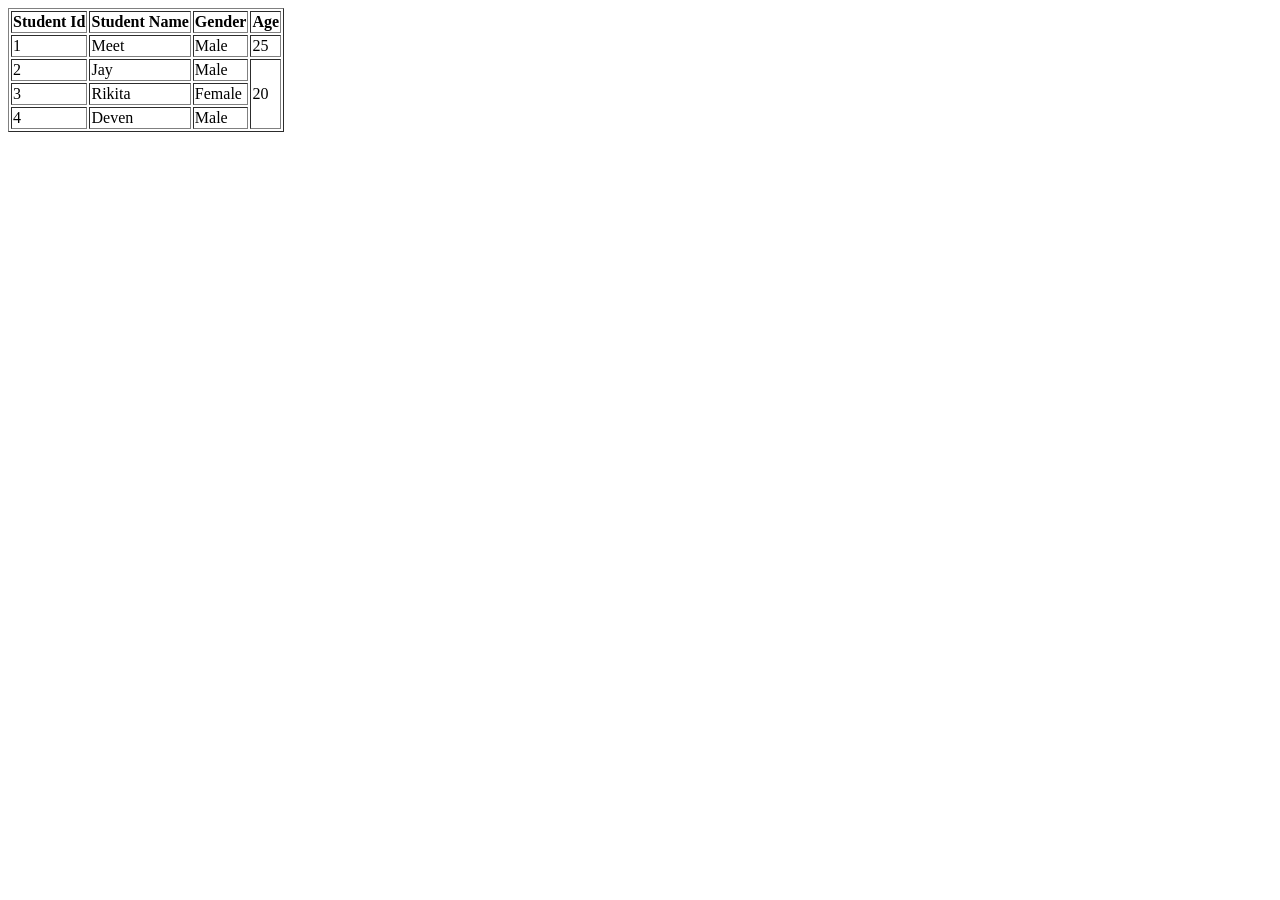
<file: demo.html>
<!DOCTYPE html>
<html lang="en">
<head>
    <meta charset="UTF-8">
    <meta name="viewport" content="width=device-width, initial-scale=1.0">
    <title>Table Demo</title>
</head>
<body>
    <table border="1">
        <thead>
            <th>Student Id</th>
            <th>Student Name</th>
            <th>Gender</th>
            <th>Age</th>
        </thead>
        <tbody>
            <tr>
                <td>1</td>
                <td>Meet</td>
                <td>Male</td>
                <td>25</td>
            </tr>
             <tr>
                <td>2</td>
                <td>Jay</td>
                <td>Male</td>
                <td rowspan="3">20</td>
            </tr>
             <tr>
                <td>3</td>
                <td>Rikita</td>
                <td>Female</td>
                
            </tr>
             <tr>
                <td>4</td>
                <td>Deven</td>
                <td>Male</td>
    
            </tr>
        </tbody>
    </table>
</body>
</html>
</file>
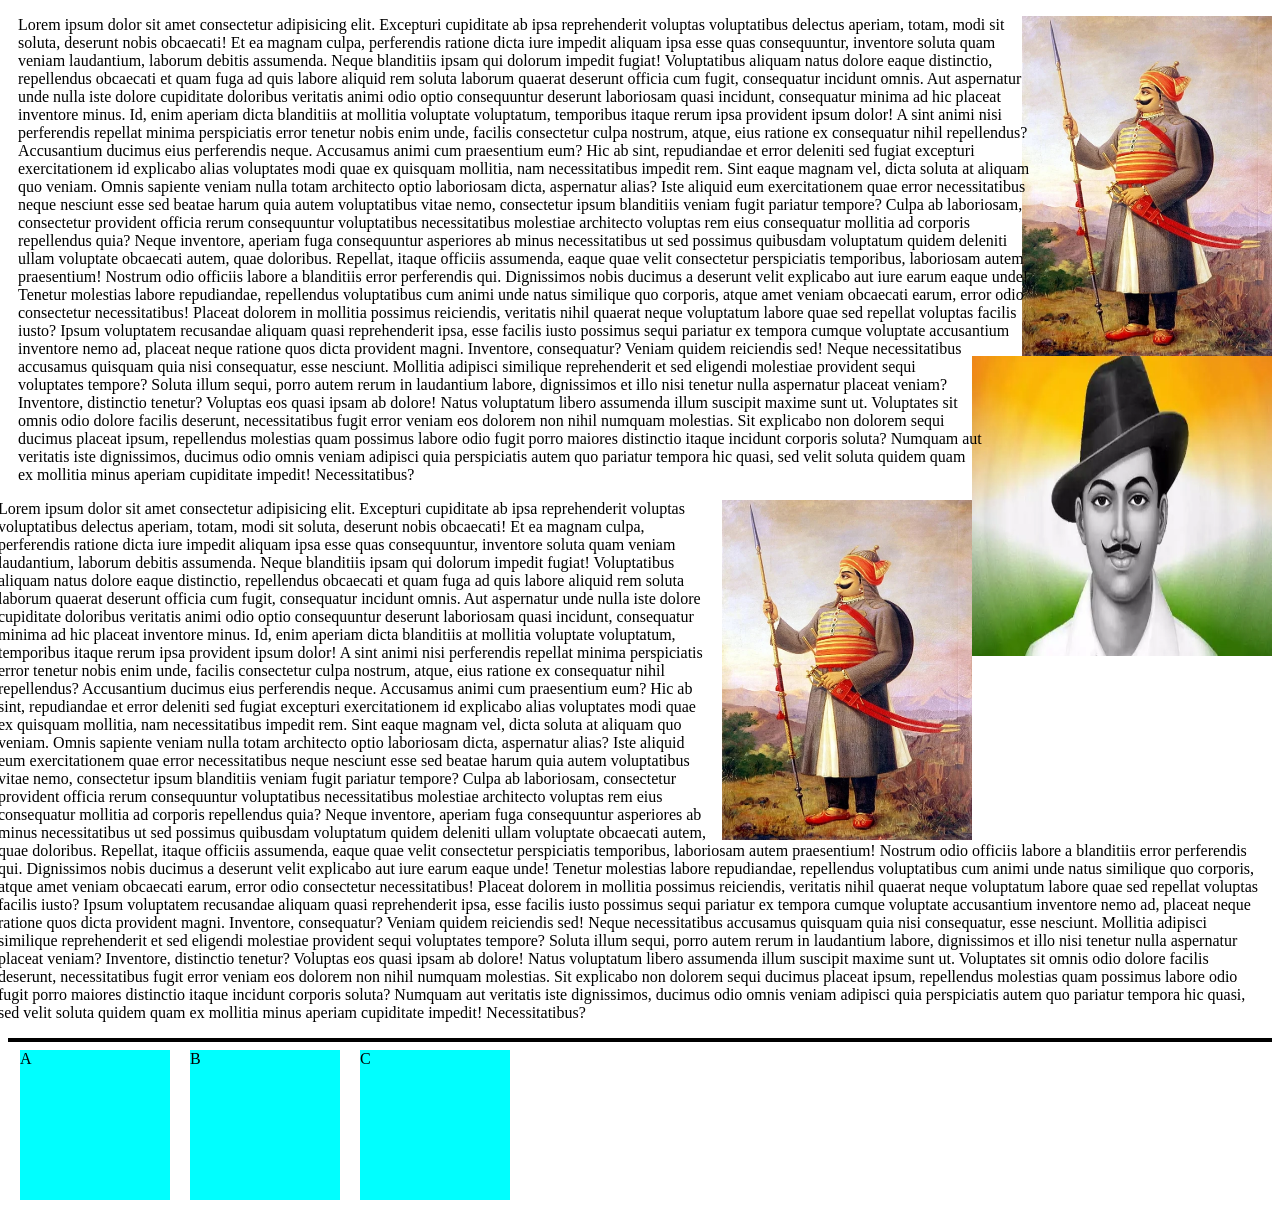
<file: displayEx.html>
<!DOCTYPE html>
<html lang="en">

<head>
    <meta charset="UTF-8">
    <meta name="viewport" content="width=device-width, initial-scale=1.0">
    <title>Display Demo</title>
    <style>
        #img1 {
            float: right;
        }
        #img3 {
            float: right;
            clear: right;
        }
        #img2 {
            float: right;
        }
        #para1 {
            position: relative;
            left: 10px;
        }
        #para2 {
            position: relative;
            right: 10px;
        }
        .box {
            border: 2px solid black;
        }
        .item {
            height: 150px;
            width: 150px;
            background-color: aqua;
            margin: 10px;
            float: left;
        }
    </style>
</head>

<body>
    <div class="container">
        <img src="Maharana_Pratap_By_Surendra_Singh_Shaktawat.jpg.webp" alt="Maharana Pratap" height="340px"
            width="250px" id="img1">
                <img src="images.webp" alt="Bhagat Singh" height="300px" width="300px" id="img3">
        <p id="para1">Lorem ipsum dolor sit amet consectetur adipisicing elit. Excepturi cupiditate ab ipsa reprehenderit voluptas
            voluptatibus delectus aperiam, totam, modi sit soluta, deserunt nobis obcaecati! Et ea magnam culpa,
            perferendis ratione dicta iure impedit aliquam ipsa esse quas consequuntur, inventore soluta quam veniam
            laudantium, laborum debitis assumenda. Neque blanditiis ipsam qui dolorum impedit fugiat! Voluptatibus
            aliquam natus dolore eaque distinctio, repellendus obcaecati et quam fuga ad quis labore aliquid rem soluta
            laborum quaerat deserunt officia cum fugit, consequatur incidunt omnis. Aut aspernatur unde nulla iste
            dolore cupiditate doloribus veritatis animi odio optio consequuntur deserunt laboriosam quasi incidunt,
            consequatur minima ad hic placeat inventore minus. Id, enim aperiam dicta blanditiis at mollitia voluptate
            voluptatum, temporibus itaque rerum ipsa provident ipsum dolor! A sint animi nisi perferendis repellat
            minima perspiciatis error tenetur nobis enim unde, facilis consectetur culpa nostrum, atque, eius ratione ex
            consequatur nihil repellendus? Accusantium ducimus eius perferendis neque. Accusamus animi cum praesentium
            eum? Hic ab sint, repudiandae et error deleniti sed fugiat excepturi exercitationem id explicabo alias
            voluptates modi quae ex quisquam mollitia, nam necessitatibus impedit rem. Sint eaque magnam vel, dicta
            soluta at aliquam quo veniam. Omnis sapiente veniam nulla totam architecto optio laboriosam dicta,
            aspernatur alias? Iste aliquid eum exercitationem quae error necessitatibus neque nesciunt esse sed beatae
            harum quia autem voluptatibus vitae nemo, consectetur ipsum blanditiis veniam fugit pariatur tempore? Culpa
            ab laboriosam, consectetur provident officia rerum consequuntur voluptatibus necessitatibus molestiae
            architecto voluptas rem eius consequatur mollitia ad corporis repellendus quia? Neque inventore, aperiam
            fuga consequuntur asperiores ab minus necessitatibus ut sed possimus quibusdam voluptatum quidem deleniti
            ullam voluptate obcaecati autem, quae doloribus. Repellat, itaque officiis assumenda, eaque quae velit
            consectetur perspiciatis temporibus, laboriosam autem praesentium! Nostrum odio officiis labore a blanditiis
            error perferendis qui. Dignissimos nobis ducimus a deserunt velit explicabo aut iure earum eaque unde!
            Tenetur molestias labore repudiandae, repellendus voluptatibus cum animi unde natus similique quo corporis,
            atque amet veniam obcaecati earum, error odio consectetur necessitatibus! Placeat dolorem in mollitia
            possimus reiciendis, veritatis nihil quaerat neque voluptatum labore quae sed repellat voluptas facilis
            iusto? Ipsum voluptatem recusandae aliquam quasi reprehenderit ipsa, esse facilis iusto possimus sequi
            pariatur ex tempora cumque voluptate accusantium inventore nemo ad, placeat neque ratione quos dicta
            provident magni. Inventore, consequatur? Veniam quidem reiciendis sed! Neque necessitatibus accusamus
            quisquam quia nisi consequatur, esse nesciunt. Mollitia adipisci similique reprehenderit et sed eligendi
            molestiae provident sequi voluptates tempore? Soluta illum sequi, porro autem rerum in laudantium labore,
            dignissimos et illo nisi tenetur nulla aspernatur placeat veniam? Inventore, distinctio tenetur? Voluptas
            eos quasi ipsam ab dolore! Natus voluptatum libero assumenda illum suscipit maxime sunt ut. Voluptates sit
            omnis odio dolore facilis deserunt, necessitatibus fugit error veniam eos dolorem non nihil numquam
            molestias. Sit explicabo non dolorem sequi ducimus placeat ipsum, repellendus molestias quam possimus labore
            odio fugit porro maiores distinctio itaque incidunt corporis soluta? Numquam aut veritatis iste dignissimos,
            ducimus odio omnis veniam adipisci quia perspiciatis autem quo pariatur tempora hic quasi, sed velit soluta
            quidem quam ex mollitia minus aperiam cupiditate impedit! Necessitatibus?</p>

            
             <img src="Maharana_Pratap_By_Surendra_Singh_Shaktawat.jpg.webp" alt="Maharana Pratap" height="340px"
            width="250px" id="img2">
            <p id="para2">Lorem ipsum dolor sit amet consectetur adipisicing elit. Excepturi cupiditate ab ipsa reprehenderit voluptas
            voluptatibus delectus aperiam, totam, modi sit soluta, deserunt nobis obcaecati! Et ea magnam culpa,
            perferendis ratione dicta iure impedit aliquam ipsa esse quas consequuntur, inventore soluta quam veniam
            laudantium, laborum debitis assumenda. Neque blanditiis ipsam qui dolorum impedit fugiat! Voluptatibus
            aliquam natus dolore eaque distinctio, repellendus obcaecati et quam fuga ad quis labore aliquid rem soluta
            laborum quaerat deserunt officia cum fugit, consequatur incidunt omnis. Aut aspernatur unde nulla iste
            dolore cupiditate doloribus veritatis animi odio optio consequuntur deserunt laboriosam quasi incidunt,
            consequatur minima ad hic placeat inventore minus. Id, enim aperiam dicta blanditiis at mollitia voluptate
            voluptatum, temporibus itaque rerum ipsa provident ipsum dolor! A sint animi nisi perferendis repellat
            minima perspiciatis error tenetur nobis enim unde, facilis consectetur culpa nostrum, atque, eius ratione ex
            consequatur nihil repellendus? Accusantium ducimus eius perferendis neque. Accusamus animi cum praesentium
            eum? Hic ab sint, repudiandae et error deleniti sed fugiat excepturi exercitationem id explicabo alias
            voluptates modi quae ex quisquam mollitia, nam necessitatibus impedit rem. Sint eaque magnam vel, dicta
            soluta at aliquam quo veniam. Omnis sapiente veniam nulla totam architecto optio laboriosam dicta,
            aspernatur alias? Iste aliquid eum exercitationem quae error necessitatibus neque nesciunt esse sed beatae
            harum quia autem voluptatibus vitae nemo, consectetur ipsum blanditiis veniam fugit pariatur tempore? Culpa
            ab laboriosam, consectetur provident officia rerum consequuntur voluptatibus necessitatibus molestiae
            architecto voluptas rem eius consequatur mollitia ad corporis repellendus quia? Neque inventore, aperiam
            fuga consequuntur asperiores ab minus necessitatibus ut sed possimus quibusdam voluptatum quidem deleniti
            ullam voluptate obcaecati autem, quae doloribus. Repellat, itaque officiis assumenda, eaque quae velit
            consectetur perspiciatis temporibus, laboriosam autem praesentium! Nostrum odio officiis labore a blanditiis
            error perferendis qui. Dignissimos nobis ducimus a deserunt velit explicabo aut iure earum eaque unde!
            Tenetur molestias labore repudiandae, repellendus voluptatibus cum animi unde natus similique quo corporis,
            atque amet veniam obcaecati earum, error odio consectetur necessitatibus! Placeat dolorem in mollitia
            possimus reiciendis, veritatis nihil quaerat neque voluptatum labore quae sed repellat voluptas facilis
            iusto? Ipsum voluptatem recusandae aliquam quasi reprehenderit ipsa, esse facilis iusto possimus sequi
            pariatur ex tempora cumque voluptate accusantium inventore nemo ad, placeat neque ratione quos dicta
            provident magni. Inventore, consequatur? Veniam quidem reiciendis sed! Neque necessitatibus accusamus
            quisquam quia nisi consequatur, esse nesciunt. Mollitia adipisci similique reprehenderit et sed eligendi
            molestiae provident sequi voluptates tempore? Soluta illum sequi, porro autem rerum in laudantium labore,
            dignissimos et illo nisi tenetur nulla aspernatur placeat veniam? Inventore, distinctio tenetur? Voluptas
            eos quasi ipsam ab dolore! Natus voluptatum libero assumenda illum suscipit maxime sunt ut. Voluptates sit
            omnis odio dolore facilis deserunt, necessitatibus fugit error veniam eos dolorem non nihil numquam
            molestias. Sit explicabo non dolorem sequi ducimus placeat ipsum, repellendus molestias quam possimus labore
            odio fugit porro maiores distinctio itaque incidunt corporis soluta? Numquam aut veritatis iste dignissimos,
            ducimus odio omnis veniam adipisci quia perspiciatis autem quo pariatur tempora hic quasi, sed velit soluta
            quidem quam ex mollitia minus aperiam cupiditate impedit! Necessitatibus?</p>
    </div>

    <div class="box">
        <div class="item">A</div>
        <div class="item">B</div>
        <div class="item">C</div>
    </div>
</body>

</html>
</file>
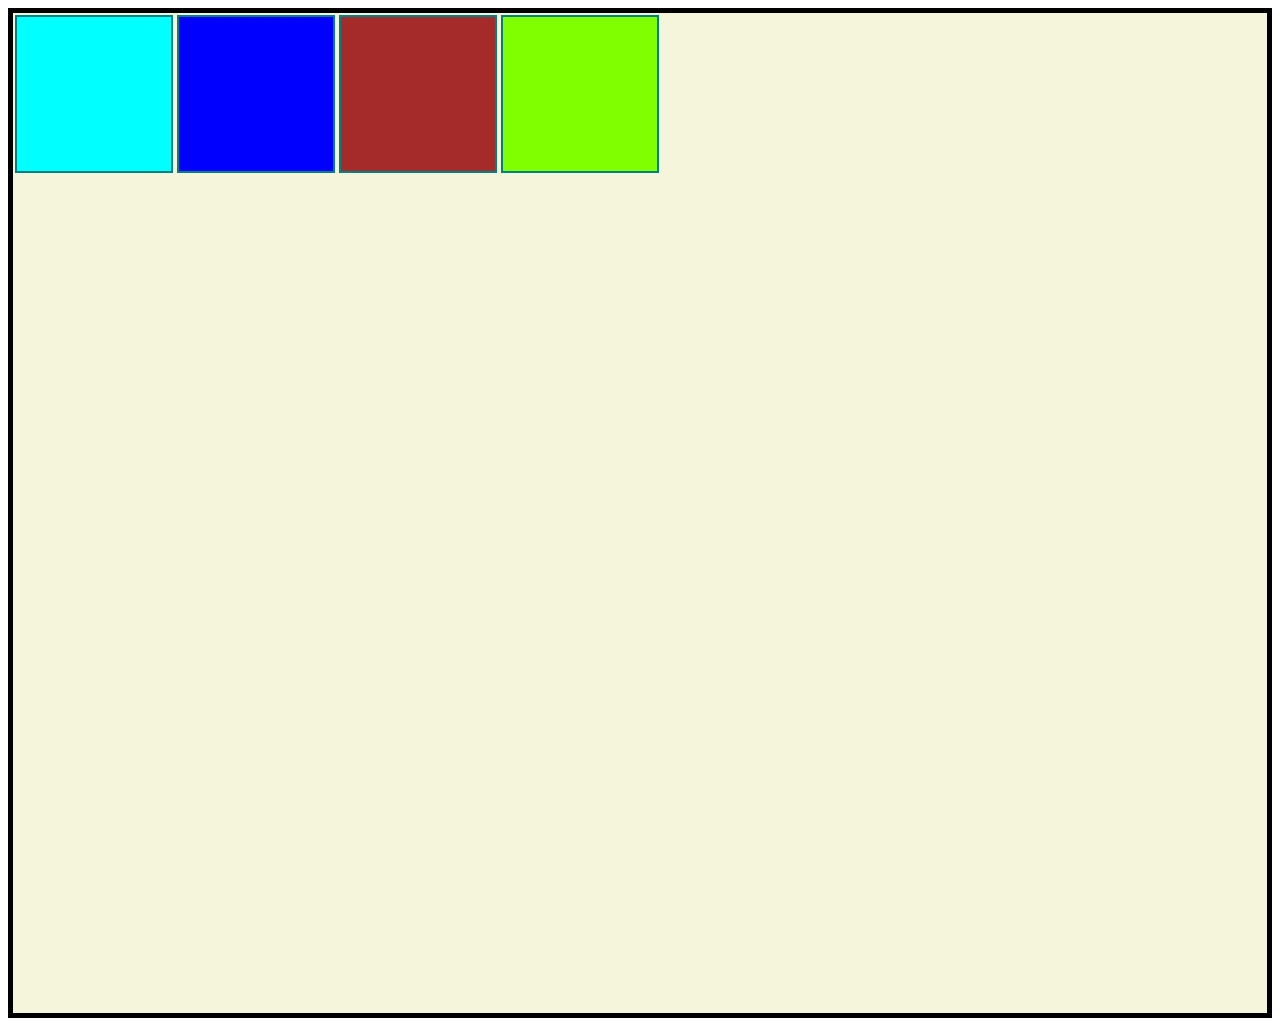
<file: flexbox.html>
<!DOCTYPE html>
<html lang="en">
<head>
    <meta charset="UTF-8">
    <meta name="viewport" content="width=device-width, initial-scale=1.0">
    <title>Flexbox demo</title>
    <style>
        .container {
            background-color: beige;
            border: 5px solid black;
            display: flex;
            flex-direction: row;
            flex-wrap: wrap;
            height: 1000px;
            /* justify-content:  space-evenly; */
            /* align-items: center; */
        }
        .box {
            height: 150px;
            width: 150px;
            border: 2px solid teal;
            margin: 2px;
            padding: 2px;
        }
        #box1 {
            background-color: aqua;
        }
        #box2 {
            background-color: blue;
        }
        #box3 {
            background-color: brown;
        }
        #box4 {
            background-color: chartreuse;
        }
    </style>
</head>
<body>
    <div class="container">
        <div class="box" id="box1"></div>
        <div class="box" id="box2"></div>
        <div class="box" id="box3"></div>
        <div class="box" id="box4"></div>
    </div>
</body>
</html>
</file>
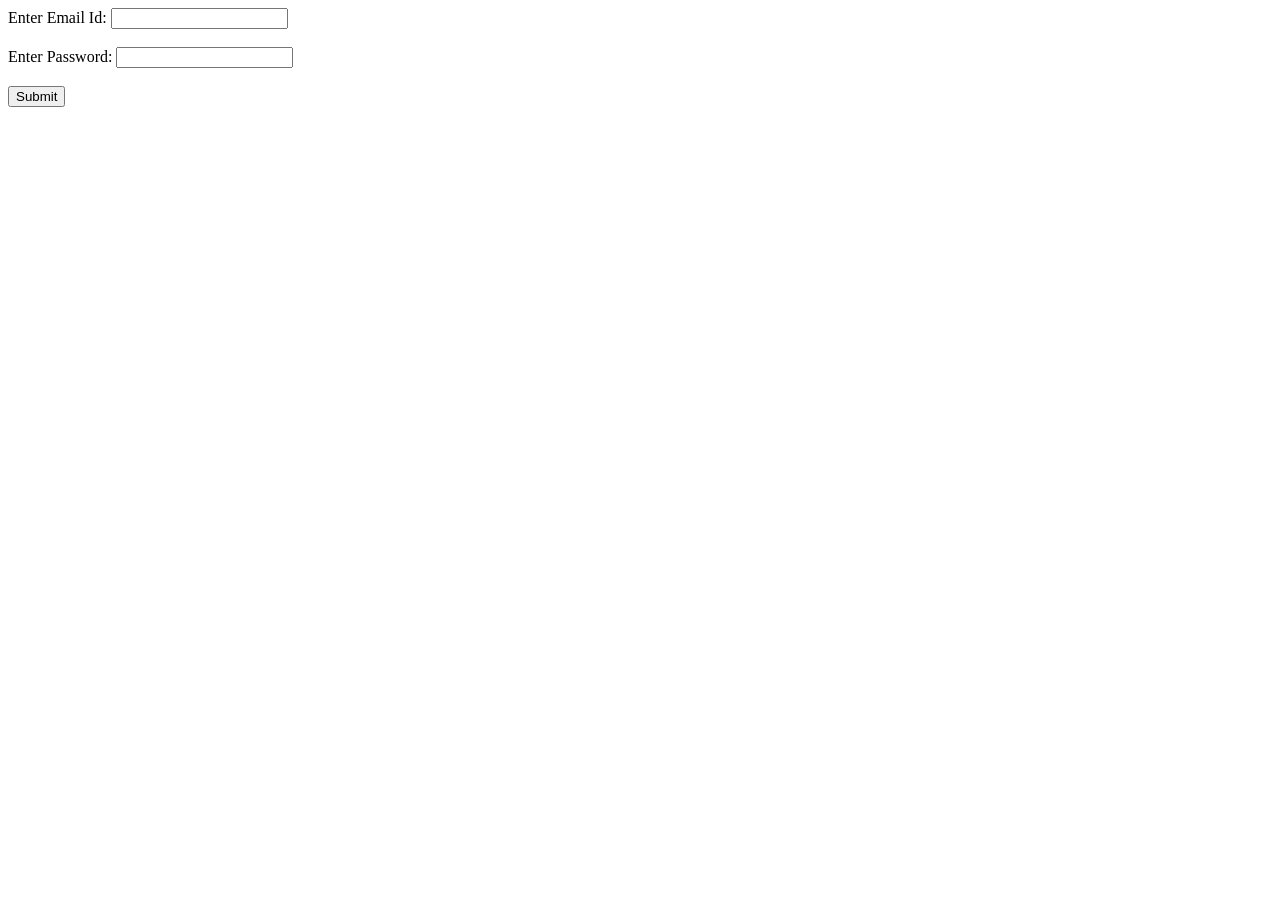
<file: formex.html>
<!DOCTYPE html>
<html lang="en">
<head>
    <meta charset="UTF-8">
    <meta name="viewport" content="width=device-width, initial-scale=1.0">
    <title>Form Demo</title>
</head>
<body>
    <form>
        <label for="email">Enter Email Id:</label>
        <input type="text" id="email"><br><br>

        <label for="password">Enter Password:</label>
        <input type="text" id="password"><br><br>

        <input type="submit" value="Submit" />
    </form>
</body>
</html>
</file>
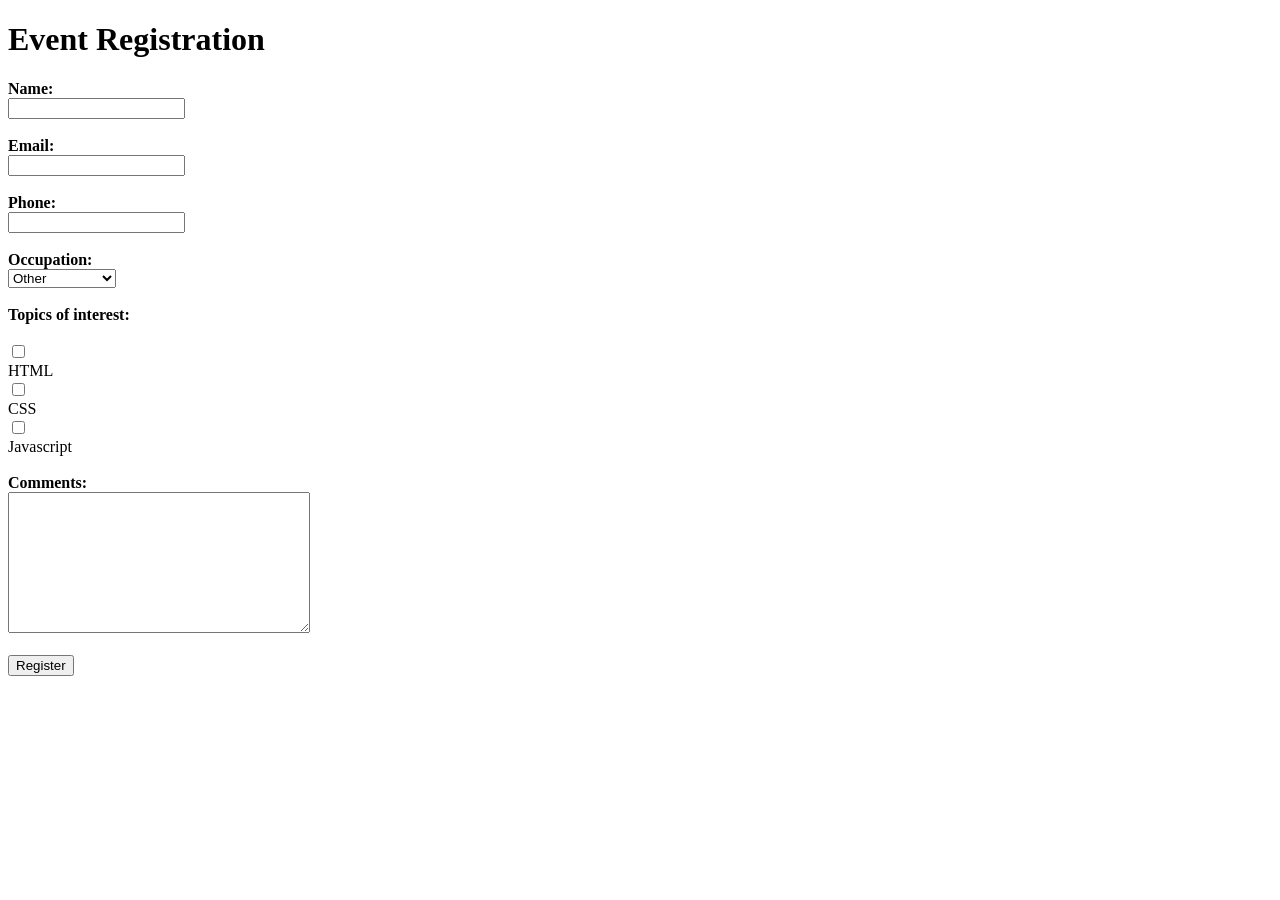
<file: fullFormexample.html>
<!DOCTYPE html>
<html lang="en">
<head>
    <meta charset="UTF-8">
    <meta name="viewport" content="width=device-width, initial-scale=1.0">
    <title>Demo Form</title>
    <style>
        label{
            font-weight: bolder;
        }
    </style>
</head>
<body>
    <h1>Event Registration</h1>
    <form>
        <label for="name">Name:</label><br>
        <input type="text" id="name">
        <br>
        <br>

        <label for="email">Email:</label><br>
        <input type="text" id="email">
        <br>
        <br>

        <label for="phone">Phone:</label><br>
        <input type="text" id="phone">
        <br>
        <br>
        
        <label for="occupation">Occupation:</label><br>
        <select id="occupation">
            <option value="other">Other</option>
            <option value="job">Job</option>
            <option value="business">Business</option>
            <option value="selfemployed">Self Employed</option>
        </select>
        <br><br>

        <label for="topics">Topics of interest:</label><br><br>
        <input type="checkbox" id="topics"><br>
        HTML<br>
        <input type="checkbox" id="topics"><br>
        CSS<br>
        <input type="checkbox" id="topics"><br>
        Javascript<br><br>

        <label for="comments">Comments:</label><br>
        <textarea id="comments" cols="35" rows="9"></textarea><br><br>

        <input type="submit" value="Register">
    </form>
</body>
</html>
</file>
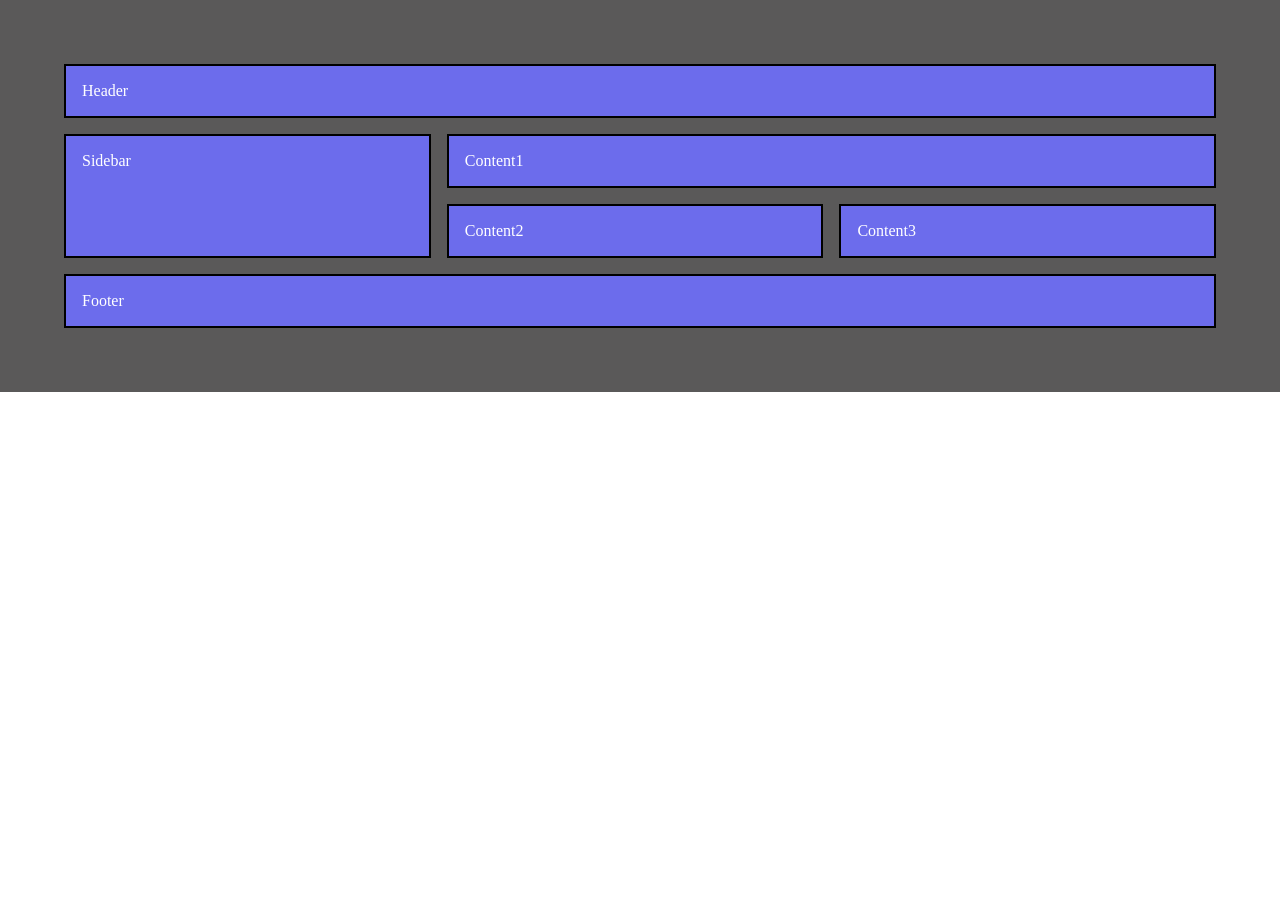
<file: gridTemplateArea.html>
<!DOCTYPE html>
<html lang="en">

<head>
    <meta charset="UTF-8">
    <meta name="viewport" content="width=device-width, initial-scale=1.0">
    <title>Grid Template Area</title>
    <style>
        * {
            margin: 0;
            padding: 0;
            box-sizing: border-box;
        }

        body {
            width: 100%;
            height: 100%;
        }

        .container {
            width: 100%;
            height: 100%;
            display: grid;
            gap: 1rem;
            background-color: rgb(90, 89, 89);
            padding: 4rem;
            grid-template-areas: 
                "header header header"
                "sidebar content1 content1"
                "sidebar content2 content3"
                "footer footer footer"
            ;
        }

        .item {
            background-color: rgb(108, 108, 236);
            border: 2px solid black;
            padding: 1rem;
            color: white;
        }

        #header {
            grid-area: header;
        }

        #sidebar {
            grid-area: sidebar;
        }

        #content1 {
            grid-area: content1;
        }

        #content2 {
            grid-area: content2;
        }

        #content3 {
            grid-area: content3;
        }

        #footer {
            grid-area: footer;
        }
    </style>
</head>

<body>
    <div class="container">
        <div class="item" id="header">Header</div>
        <div class="item" id="sidebar">Sidebar</div>
        <div class="item" id="content1">Content1</div>
        <div class="item" id="content2">Content2</div>
        <div class="item" id="content3">Content3</div>
        <div class="item" id="footer">Footer</div>

    </div>
</body>

</html>
</file>
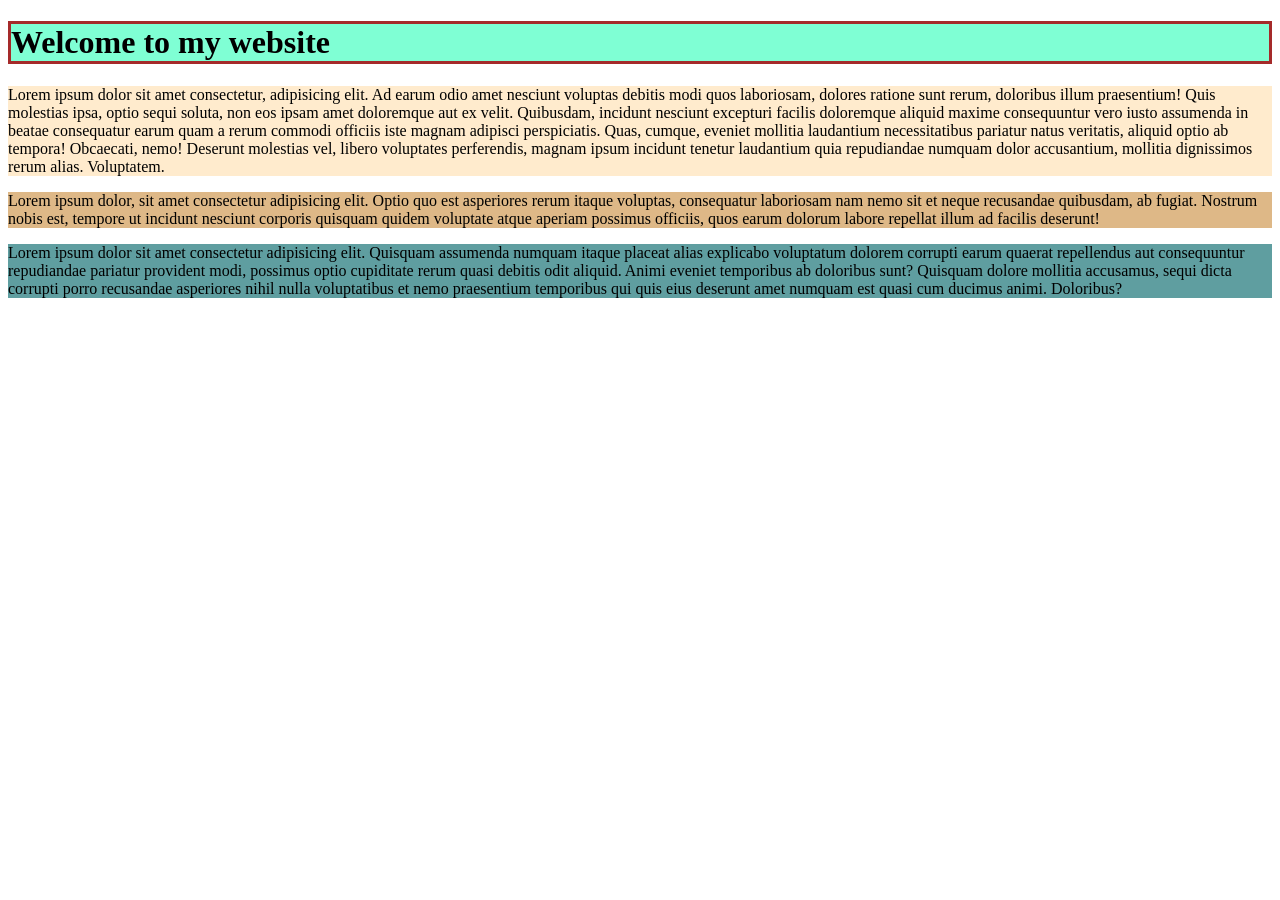
<file: header.html>
<!DOCTYPE html>
<html lang="en">
<head>
    <meta charset="UTF-8">
    <meta name="viewport" content="width=device-width, initial-scale=1.0">
    <title>Header Meta Data</title>
    <link rel="shortcut icon" href="/ai-generated-eagle-logo-design-in-black-style-on-transparant-background-png.webp" type="image/x-icon">
    <style>
        h1{
            background-color: aquamarine;
            border: 3px solid brown;
        }
        .firstPara {
            background-color: blanchedalmond;
        }
        .secondPara {
            background-color: burlywood;
        }
        .thirdPara {
            background-color: cadetblue;
        }
    </style>
</head>
<body>
    <h1>Welcome to my website</h1>

    <p class="firstPara">Lorem ipsum dolor sit amet consectetur, adipisicing elit. Ad earum odio amet nesciunt voluptas debitis modi quos
        laboriosam, dolores ratione sunt rerum, doloribus illum praesentium! Quis molestias ipsa, optio sequi soluta, non
        eos ipsam amet doloremque aut ex velit. Quibusdam, incidunt nesciunt excepturi facilis doloremque aliquid maxime
        consequuntur vero iusto assumenda in beatae consequatur earum quam a rerum commodi officiis iste magnam adipisci
        perspiciatis. Quas, cumque, eveniet mollitia laudantium necessitatibus pariatur natus veritatis, aliquid optio ab
        tempora! Obcaecati, nemo! Deserunt molestias vel, libero voluptates perferendis, magnam ipsum incidunt tenetur
        laudantium quia repudiandae numquam dolor accusantium, mollitia dignissimos rerum alias. Voluptatem.
    </p>

    <p class="secondPara">
        Lorem ipsum dolor, sit amet consectetur adipisicing elit. Optio quo est asperiores rerum itaque voluptas, consequatur
        laboriosam nam nemo sit et neque recusandae quibusdam, ab fugiat. Nostrum nobis est, tempore ut incidunt nesciunt
        corporis quisquam quidem voluptate atque aperiam possimus officiis, quos earum dolorum labore repellat illum ad facilis
        deserunt!
    </p>

    <p class="thirdPara">
        Lorem ipsum dolor sit amet consectetur adipisicing elit. Quisquam assumenda numquam itaque placeat alias explicabo
        voluptatum dolorem corrupti earum quaerat repellendus aut consequuntur repudiandae pariatur provident modi, possimus
        optio cupiditate rerum quasi debitis odit aliquid. Animi eveniet temporibus ab doloribus sunt? Quisquam dolore mollitia
        accusamus, sequi dicta corrupti porro recusandae asperiores nihil nulla voluptatibus et nemo praesentium temporibus qui
        quis eius deserunt amet numquam est quasi cum ducimus animi. Doloribus?
    </p>

</body>
</html>
</file>
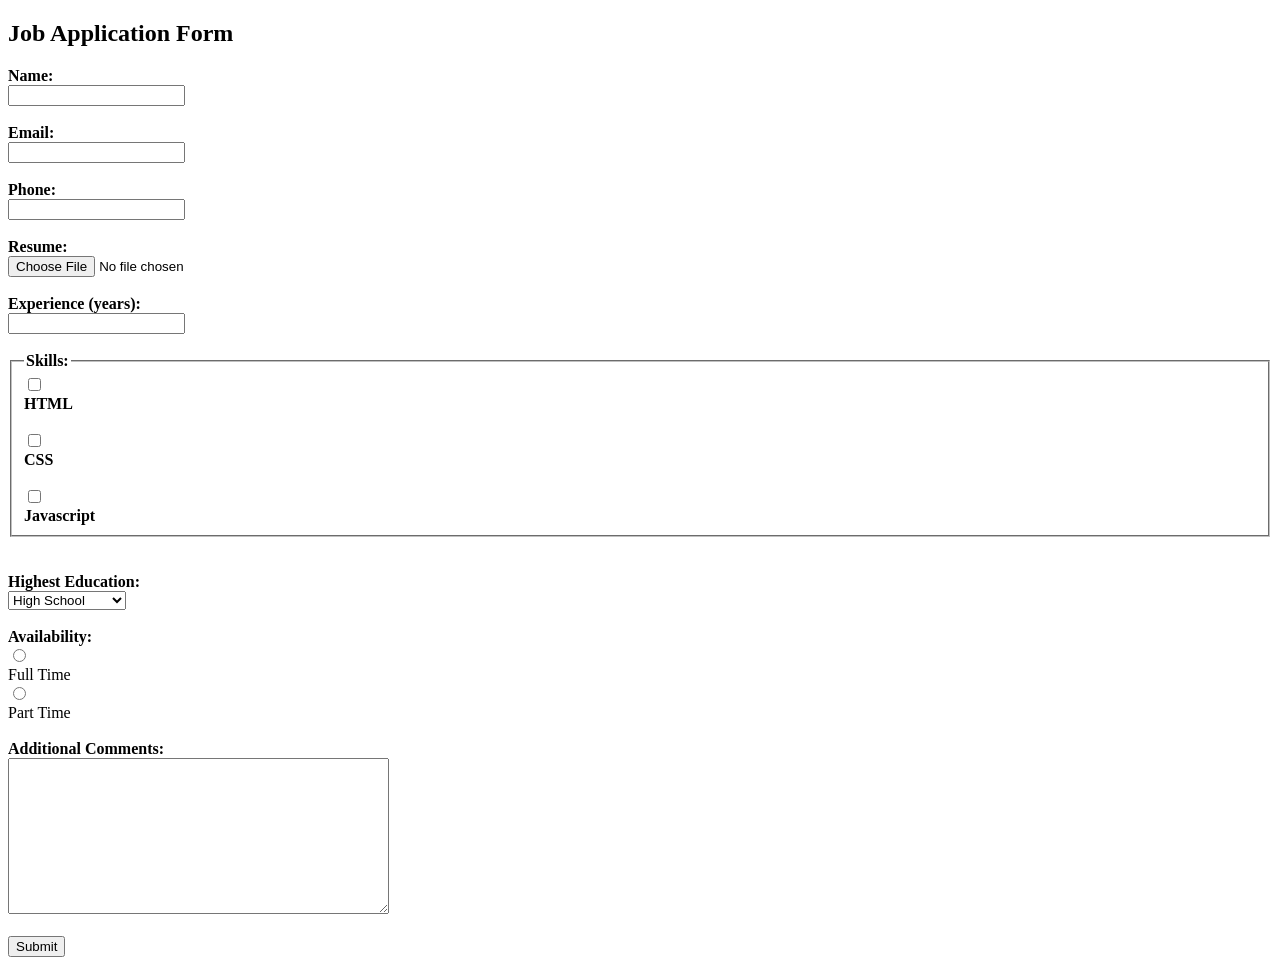
<file: jobapplicationForm.html>
<!DOCTYPE html>
<html lang="en">
<head>
    <meta charset="UTF-8">
    <meta name="viewport" content="width=device-width, initial-scale=1.0">
    <title>Job Application Form</title>
     <style>
        label{
            font-weight: bolder;
        }
    </style>
</head>
<body>
    <h2>Job Application Form</h2>

    <form>
        <label for="name">Name:</label><br>
        <input type="text" id="name"><br><br>

        <label for="email">Email:</label><br>
        <input type="text" id="email"><br><br>

        <label for="phone">Phone:</label><br>
        <input type="text" id="phone"><br><br>

        <label for="resume">Resume:</label><br>
        <input type="file" id="resume"><br><br>

        <label for="expr">Experience (years):</label><br>
        <input type="number" id="expr"><br><br>

        <fieldset>
            <legend style="font-weight: bolder;">Skills:</legend>
            <input type="checkbox" id="skill"><br>
            <label for="skill">HTML</label>
            <br><br>

            <input type="checkbox" id="skill"><br>
            <label for="skill">CSS</label>
            <br><br>

            <input type="checkbox" id="skill"><br>
            <label for="skill">Javascript</label>
            <br>
        </fieldset><br><br>

        <label for="education">Highest Education:</label><br>
        <select id="education">
            <option value="highschool">High School</option>
            <option value="undergraduate">Under Graduate</option>
            <option value="postgraduate">Post Graduate</option>
        </select><br><br>

        <label for="availability">Availability:</label><br>
        <input type="radio" id="availability" value="full" name="availability"><br>Full Time<br>
        <input type="radio" id="availability" value="part" name="availability"><br>Part Time<br><br>

        <label for="comments">Additional Comments:</label><br>
        <textarea id="comments" cols="45" rows="10"></textarea>
        <br><br>

        <input type="submit" value="Submit">
    </form>
</body>
</html>
</file>
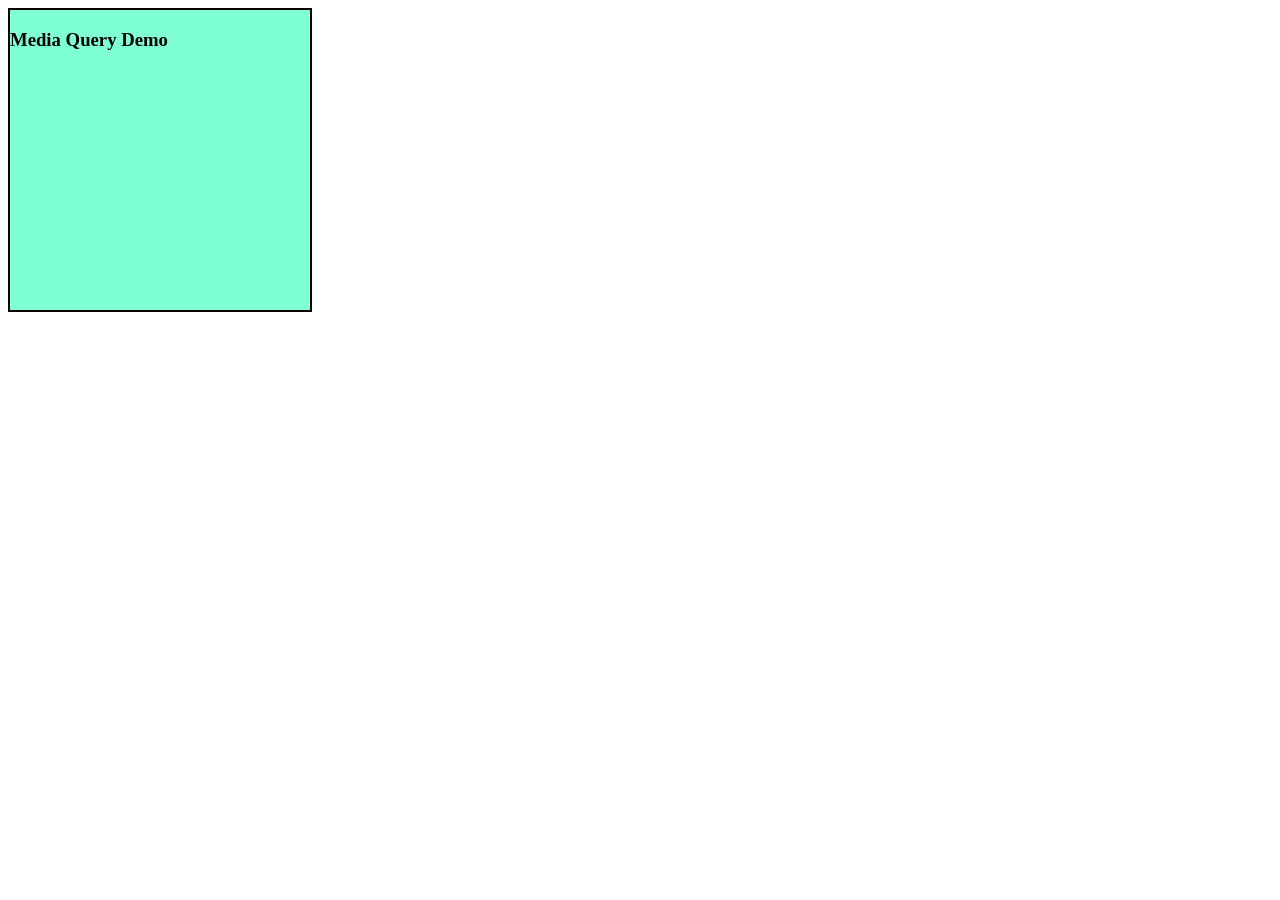
<file: mediaQuery.html>
<!DOCTYPE html>
<html lang="en">
<head>
    <meta charset="UTF-8">
    <meta name="viewport" content="width=device-width, initial-scale=1.0">
    <title>Media Query Demo</title>
    <style>
        .box {
            background-color: aquamarine;
            height: 300px;
            width: 300px;
            border: 2px solid black;
        }

        @media (min-width: 300px) and (max-width: 500px) {
            .box {
                background-color: yellow;
                height: 280px;
                width: 280px;
            }
        }
        @media (max-width: 299px) {
            .box {
                background-color: green;
                height: 250px;
                width: 250px;
            }
        }
    </style>
</head>
<body>
    <div class="box">
        <h3>Media Query Demo</h3>
    </div>
</body>
</html>
</file>
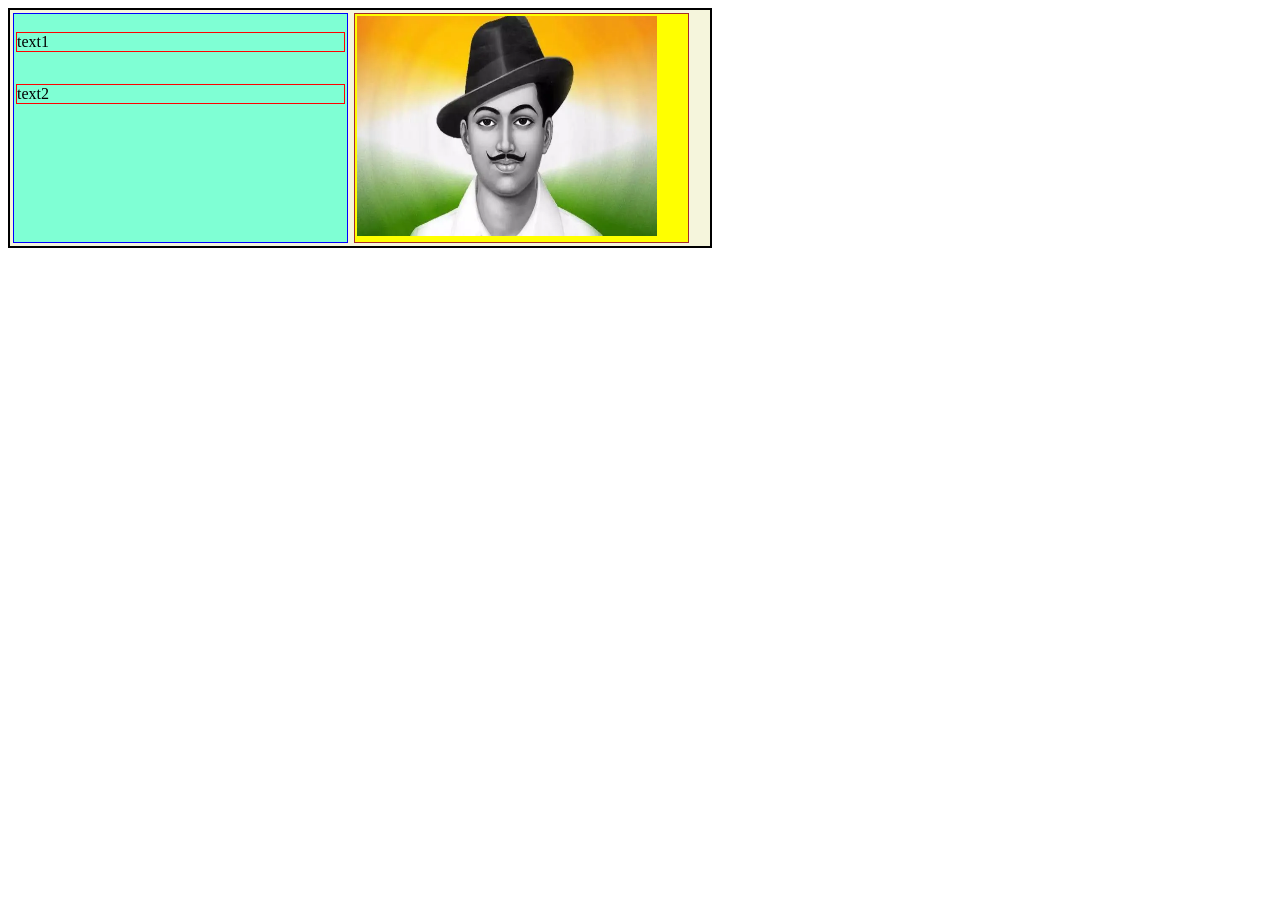
<file: mediaQueryThree.html>
<!DOCTYPE html>
<html lang="en">
<head>
    <meta charset="UTF-8">
    <meta name="viewport" content="width=device-width, initial-scale=1.0">
    <title>Document</title>
    <style>
        .container {
            border: 2px solid black;
            background-color: beige;
            display: flex;
            flex-direction: row;
            width: 700px;
        }
        #boxleft {
            background-color: aquamarine;
            border: 1px solid blue;
            width: 47%;   
            margin: 3px;
            padding: 2px;
            display: flex;
            flex-direction: column;
        }
        #boxright {
            background-color: yellow;
            border: 1px solid brown;
            width: 47%;
            margin: 3px;
            padding: 2px;
        }
        p {
            border: 1px solid red;
        }

        @media (max-width: 700px) {
            .container {
                width: 300px;
                flex-direction: column;
            }
            img {
                height: 190px;
                width: 230px;
            }
        }
    </style>

</head>
<body>
    <div class="container">
        <div id="boxleft">
            <p>text1</p>
            <p>text2</p>
        </div>

        <div id="boxright">
            <img src="images.webp" alt="bhagat singh" height="220px" width="300px">
        </div>
    </div>
</body>
</html>
</file>
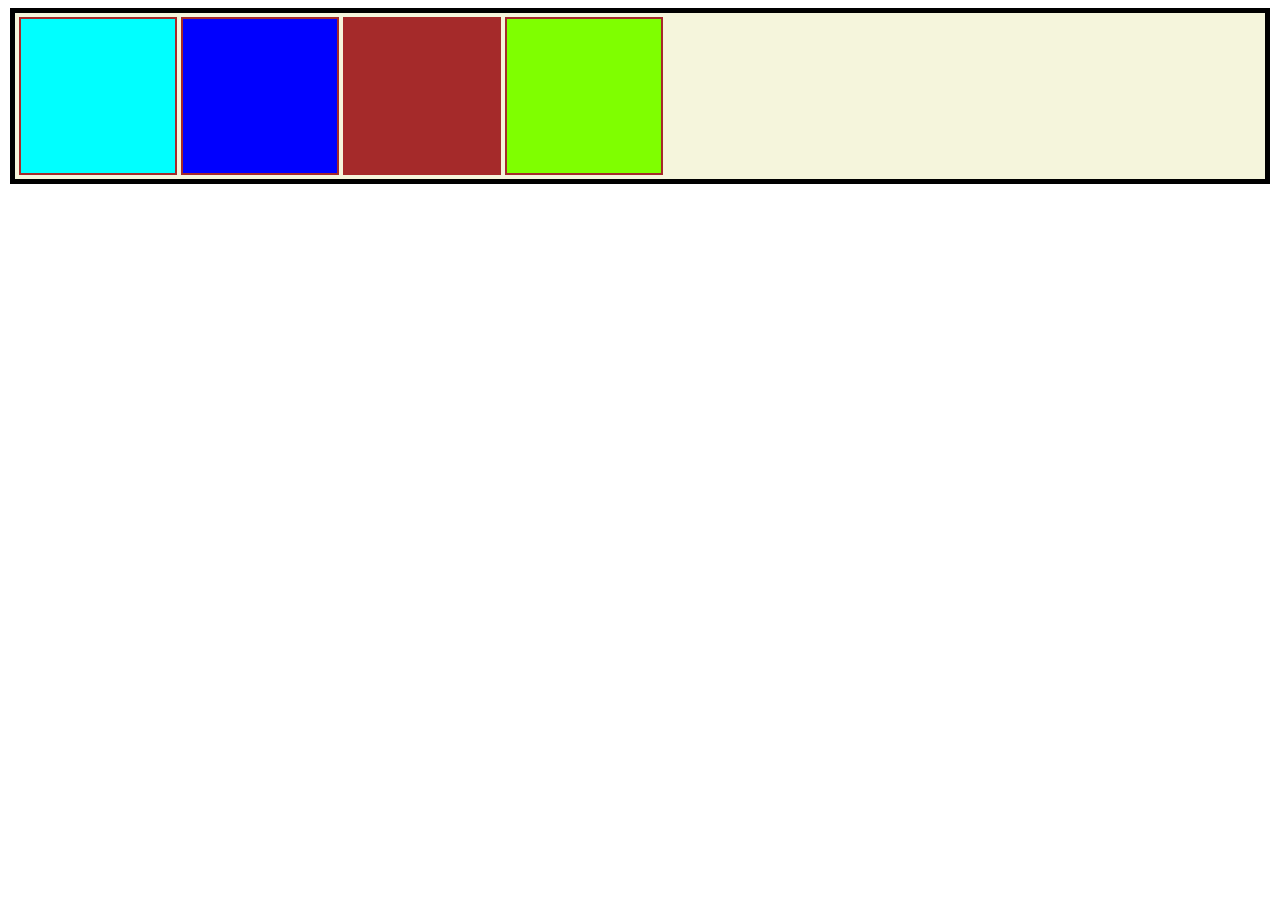
<file: mediaQueryTwo.html>
<!DOCTYPE html>
<html lang="en">
<head>
    <meta charset="UTF-8">
    <meta name="viewport" content="width=device-width, initial-scale=1.0">
    <title>Document</title>
    <style>
        .container {
            background-color: beige;
            border: 5px solid black;
            margin: 2px;
            padding: 2px;
            display: flex;
        }
        .box {
            height: 150px;
            width: 150px;
            border: 2px solid brown;
            margin: 2px;
            padding: 2px;
        }
         #box1 {
            background-color: aqua;
        }
        #box2 {
            background-color: blue;
        }
        #box3 {
            background-color: brown;
        }
        #box4 {
            background-color: chartreuse;
        }

        @media (min-width: 640px) {
            .container {
                flex-direction: row;
            }
        }
        
        @media (max-width: 640px) {
            .container {
                flex-direction: column;
            }
        }
    </style>
</head>
<body>
  <div class="container">
        <div class="box" id="box1"></div>
        <div class="box" id="box2"></div>
        <div class="box" id="box3"></div>
        <div class="box" id="box4"></div>
    </div>
</body>
</html>
</file>
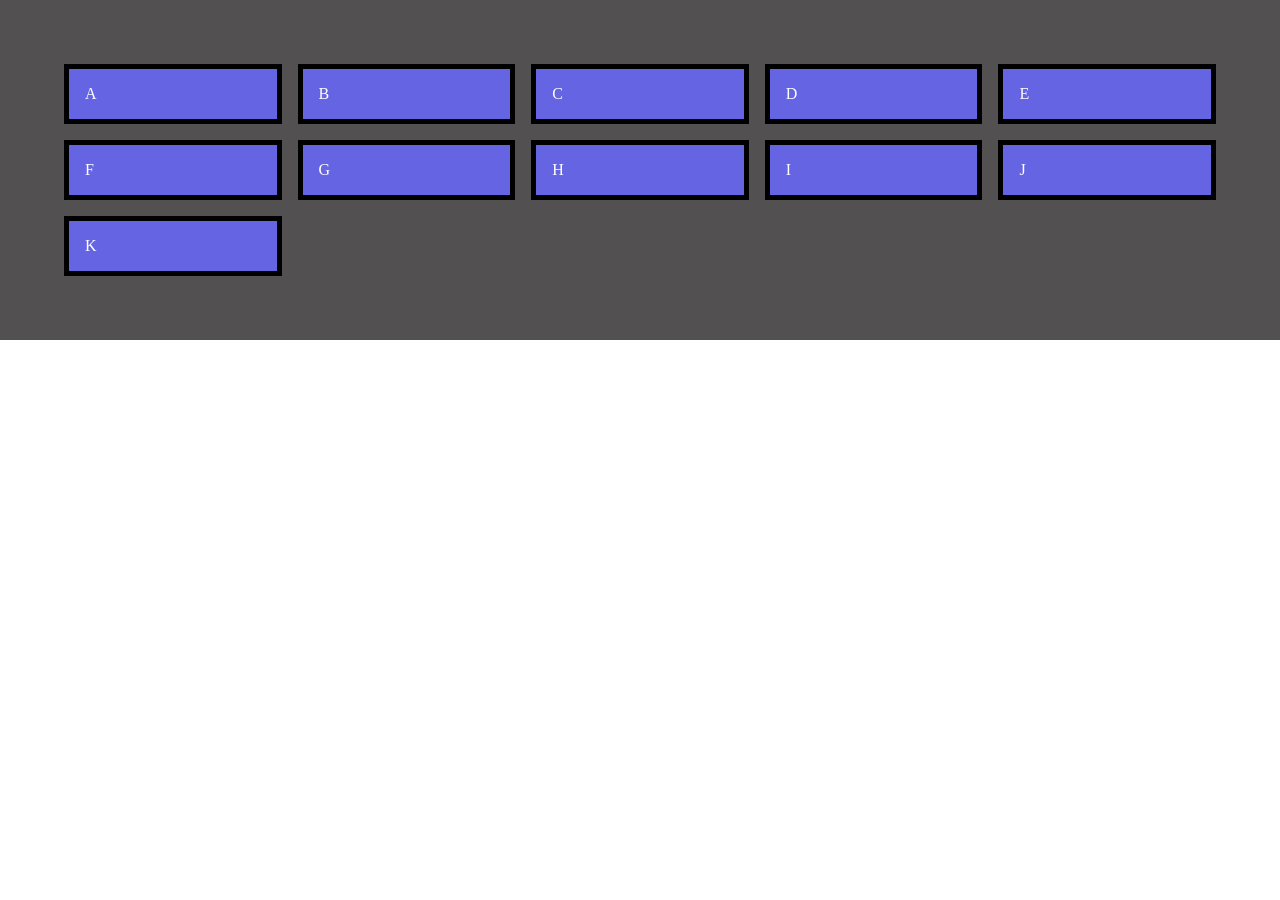
<file: responsiveGridDesign.html>
<!DOCTYPE html>
<html lang="en">
<head>
    <meta charset="UTF-8">
    <meta name="viewport" content="width=device-width, initial-scale=1.0">
    <title>Responsive Grid Design</title>
    <style>
        * {
            margin: 0;
            padding: 0;
            box-sizing: border-box;
        }
        body{
            width: 100%;
            height: 100%;
        }
        .container{
            width: 100%;
            height: 100%;
            padding: 4rem;
            display: grid;
            gap: 1rem;
            background-color: rgb(82, 80, 80);
            /* grid-template-columns: repeat(3, 1fr); */
            grid-template-columns: repeat(auto-fit, minmax(200px, 1fr));
        }
        .item{
            padding: 1rem;
            border: 5px solid black;
            background-color: rgb(101, 101, 227);
            color: white;
        }
    </style>
</head>
<body>
    <div class="container">
        <div class="item">A</div>
        <div class="item">B</div>
        <div class="item">C</div>
        <div class="item">D</div>
        <div class="item">E</div>
        <div class="item">F</div>
        <div class="item">G</div>
        <div class="item">H</div>
        <div class="item">I</div>
        <div class="item">J</div>
        <div class="item">K</div>
    </div>
</body>
</html>
</file>
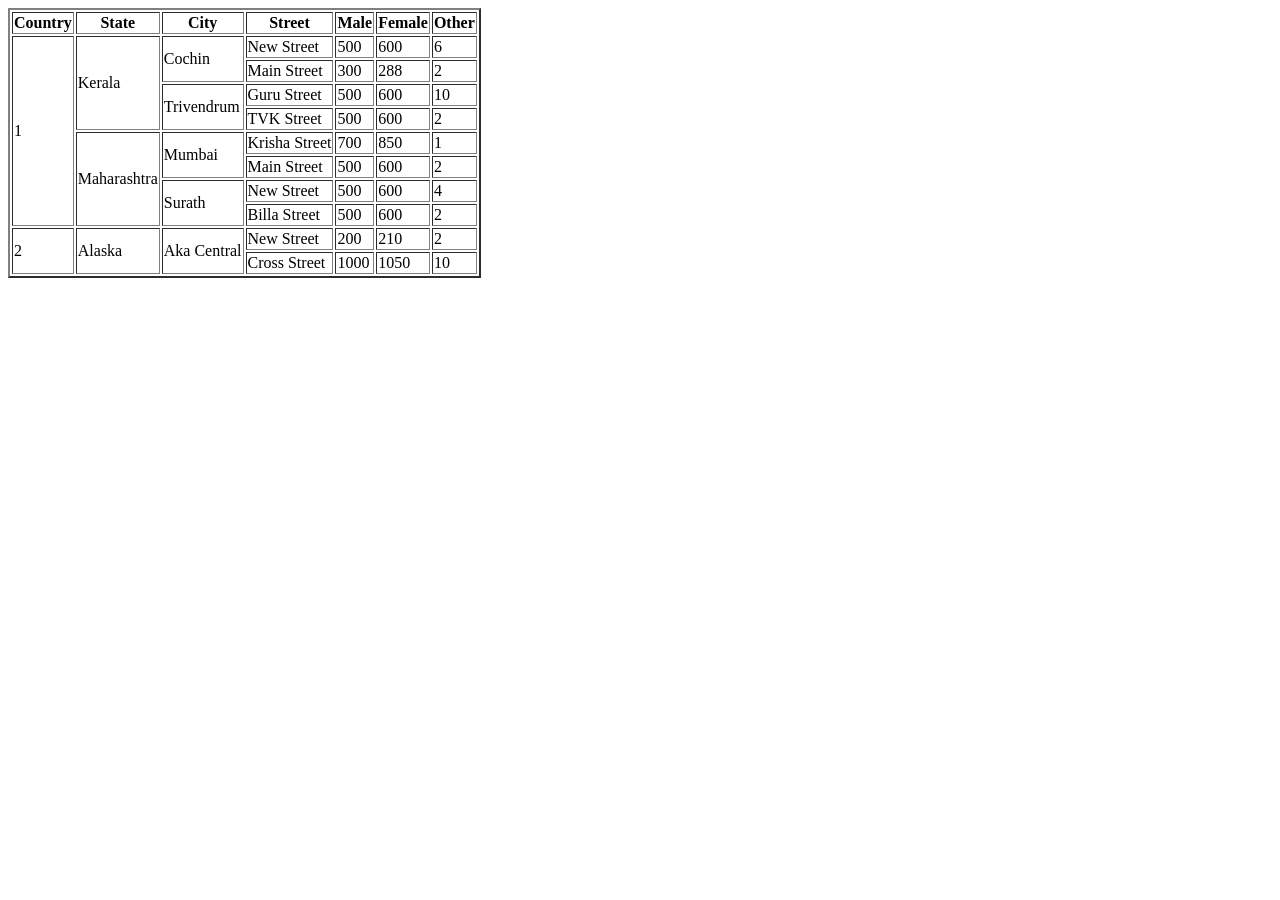
<file: table.html>
<!DOCTYPE html>
<html lang="en">
<head>
    <meta charset="UTF-8">
    <meta name="viewport" content="width=device-width, initial-scale=1.0">
    <title>Table</title>
</head>
<body>
    <table border="2">
        <thead>
            <th>Country</th>
            <th>State</th>
            <th>City</th>
            <th>Street</th>
            <th>Male</th>
            <th>Female</th>
            <th>Other</th>
        </thead>

        <tbody>
            <tr>
                <td rowspan="8">1</td>
                <td rowspan="4">Kerala</td>
                <td rowspan="2">Cochin</td>
                <td>New Street</td>
                <td>500</td>
                <td>600</td>
                <td>6</td>
            </tr>
            <tr>
                <td>Main Street</td>
                <td>300</td>
                <td>288</td>
                <td>2</td>
            </tr>
            <tr>
                <td rowspan="2">Trivendrum</td>
                <td>Guru Street</td>
                <td>500</td>
                <td>600</td>
                <td>10</td>
            </tr>
            <tr>
                <td>TVK Street</td>
                <td>500</td>
                <td>600</td>
                <td>2</td>
            </tr>
            <tr>
                <td rowspan="4">Maharashtra</td>
                <td rowspan="2">Mumbai</td>
                <td>Krisha Street</td>
                <td>700</td>
                <td>850</td>
                <td>1</td>
            </tr>
            <tr>
                <td>Main Street</td>
                <td>500</td>
                <td>600</td>
                <td>2</td>
            </tr>
            <tr>
                <td rowspan="2">Surath</td>
                <td>New Street</td>
                <td>500</td>
                <td>600</td>
                <td>4</td>
            </tr>
            <tr>
                <td>Billa Street</td>
                <td>500</td>
                <td>600</td>
                <td>2</td>
            </tr>
             <tr>
                <td rowspan="2">2</td>
                <td rowspan="2">Alaska</td>
                <td rowspan="2">Aka Central</td>
                <td>New Street</td>
                <td>200</td>
                <td>210</td>
                <td>2</td>
            </tr>
            <tr>
                <td>Cross Street</td>
                <td>1000</td>
                <td>1050</td>
                <td>10</td>
            </tr>
        </tbody>
    </table>
</body>
</html>
</file>
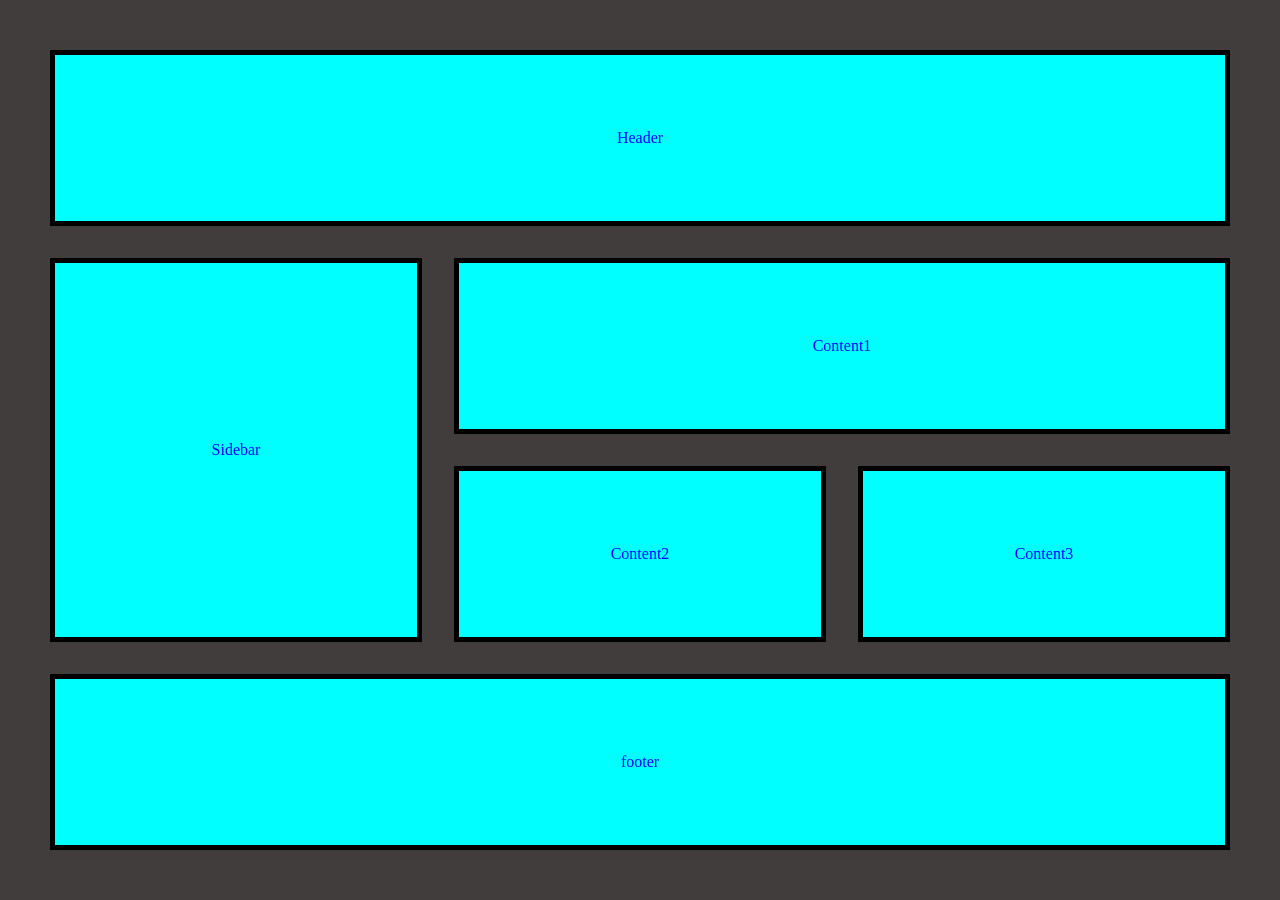
<file: GridExamples/ExampleOne.html>
<!DOCTYPE html>
<html lang="en">
<head>
    <meta charset="UTF-8">
    <meta name="viewport" content="width=device-width, initial-scale=1.0">
    <title>Grid Example One</title>
    <link rel="stylesheet" href="style.css">
</head>
<body>
    <div class="container">
        <div class="item header">Header</div>
        <div class="item sidebar">Sidebar</div>
        <div class="item content1">Content1</div>
        <div class="item">Content2</div>
        <div class="item">Content3</div>
        <div class="item footer">footer</div>
    </div>
</body>
</html>
</file>
<file: GridExamples/style.css>
* {
    margin: 0;
    padding: 0;
    box-sizing: border-box;
}

body {
    height: 100vh;
    width: 100vw;
}

.container {
    height: 100%;
    width: 100%;
    background-color: rgb(65, 61, 61);
    display: grid;
    gap: 2rem;
    padding: 50px;
    /* grid-template-rows: repeat(4, 1fr);
    grid-template-columns: repeat(3, 1fr); */
}

.item {
    background-color: aqua;
    border: 5px solid black;
    display: flex;
    justify-content: center;
    align-items: center;
    /* font-size: 2.3rem; */
    color: blue;
}



@media (min-width: 768px) {
    .container {
        grid-template-rows: repeat(4, 1fr);
        grid-template-columns: repeat(3, 1fr);
    }

    .header,
    .footer {
        grid-column-start: 1;
        grid-column-end: 4;
    }

    .sidebar {
        grid-row-start: 2;
        grid-row-end: 4;
    }

    .content1 {
        grid-column-start: 2;
        grid-column-end: 4;
    }
}
</file>
